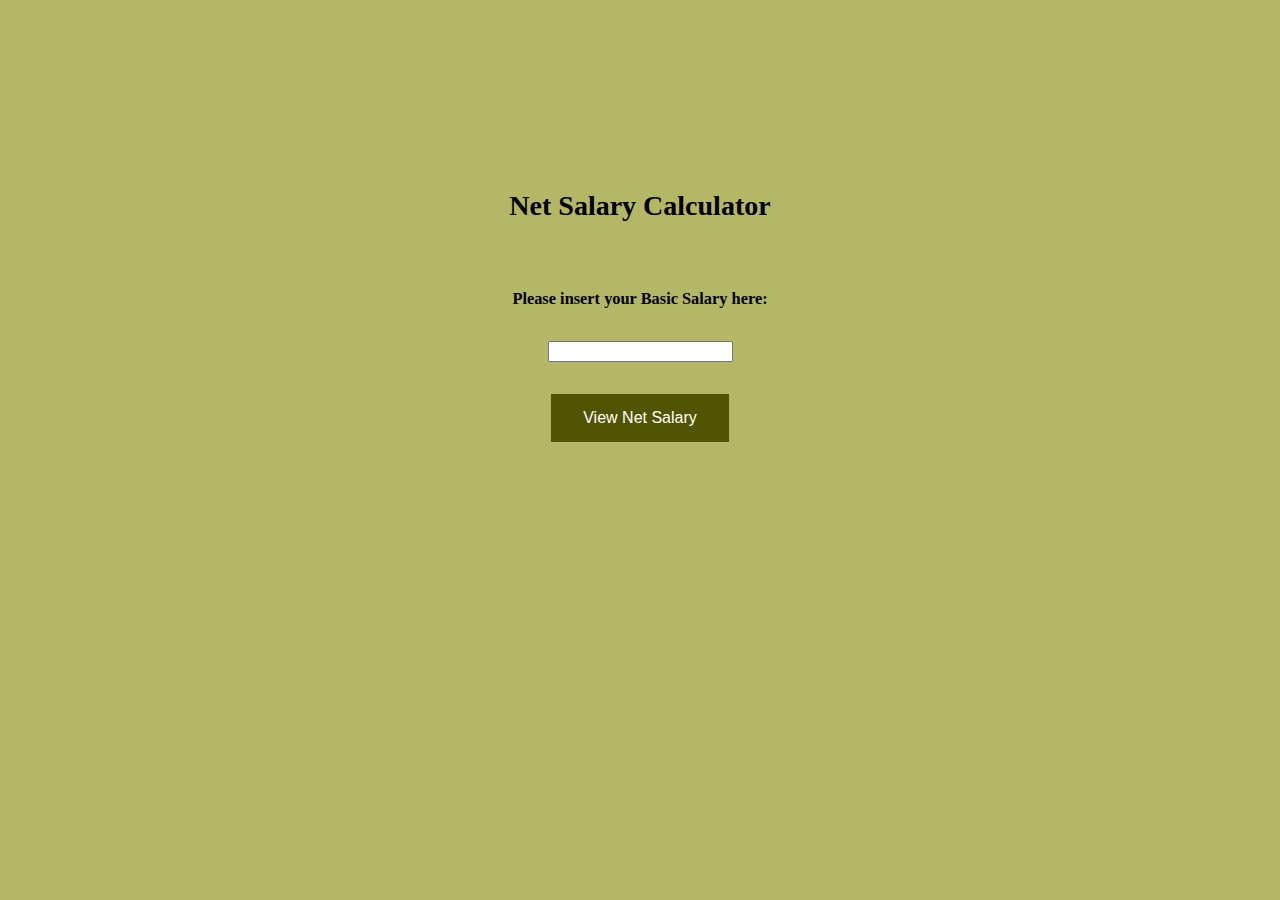
<file: net-salary-calculator/index.html>
<!DOCTYPE html>
<html lang="en">
<head>
	<meta charset="UTF-8">
	<meta name="viewport" content="width=device-width, initial-scale=1.0">
	<title>NET SALARY CALCULATOR</title>
	<link href="https://fonts.googleapis.com/css?family=Righteous&display=swap" rel="stylesheet">
    <link rel="stylesheet" href="styles.css">
</head>

<body>
    <div class="main-body">
              <h1> Net Salary Calculator </h1> <br> <br>
             <h3> Please insert your Basic Salary here: </h3><br>
      <div class="app-form">
              <input type="text" id="basic_salary">
      </div>
      <br> <br>
            
      <div > 
              <input type="button" name="" value="View Net Salary" class="app-form-button" onclick="salaryCalculator()">
      </div>            
    </div>

    </div>
      <div class="results">
              <p id="nhif" >  </p>
              <p id="nssf" >  </p>
              <p id="total_deductions" >  </p>
              <p id="net_salary" >  </p>
     </div>
  </div>
</div>

<script src="app.js">
</script>

</body>

</html>
</file>
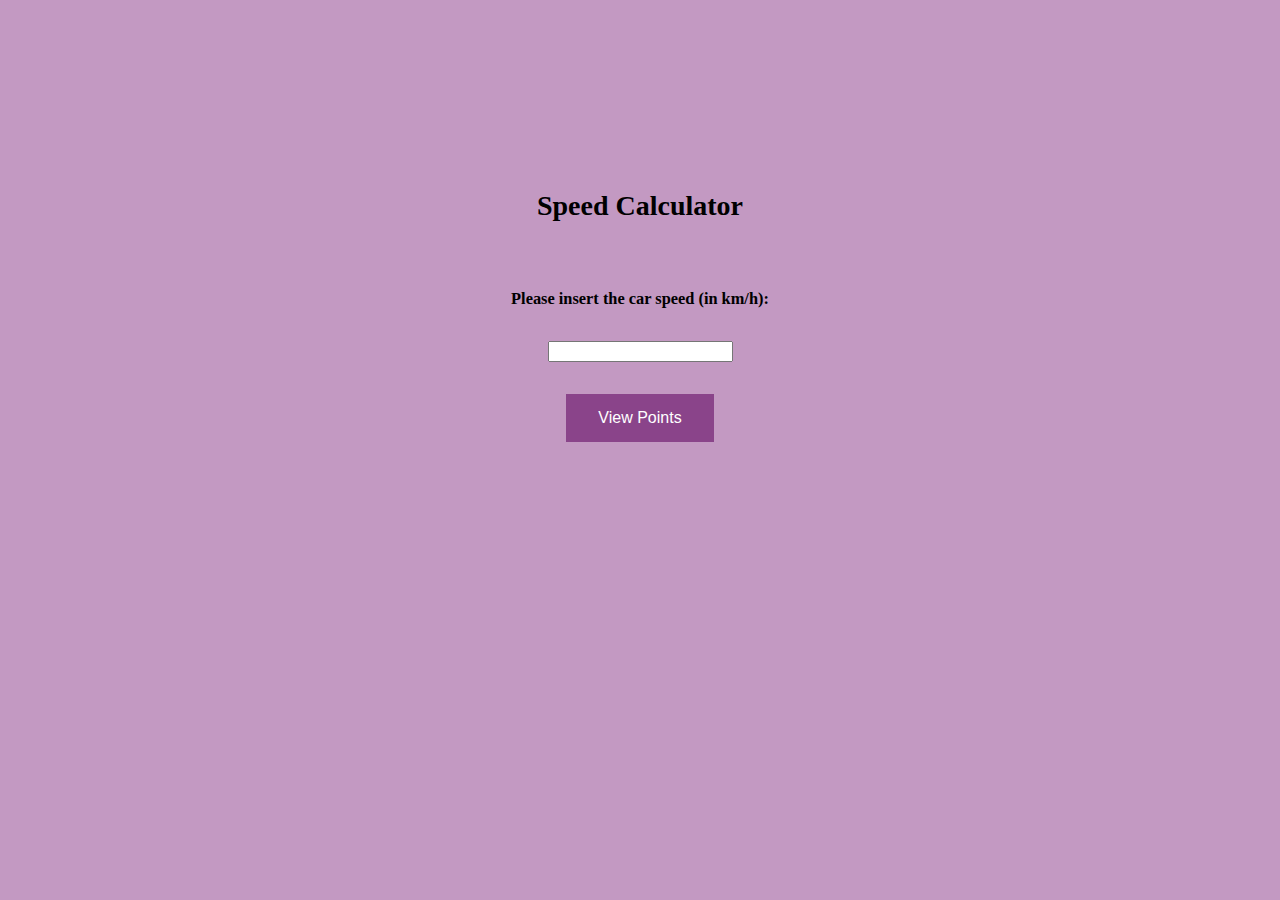
<file: speed-calculator/index.html>
<!DOCTYPE html>
<html lang="en">
<head>
	<meta charset="UTF-8">
	<meta name="viewport" content="width=device-width, initial-scale=1.0">
	<title>SPEED CALCULATOR</title>
	<link href="https://fonts.googleapis.com/css?family=Righteous&display=swap" rel="stylesheet">
    <link rel="stylesheet" href="styles.css">
</head>

<body>
    <div class="main-body">
              <h1> Speed Calculator </h1> <br> <br>
             <h3> Please insert the car speed (in km/h): </h3><br>
      <div class="app-form">
              <input type="text" id="speed">
      </div>
      <br> <br>
            
      <div > 
              <input type="button" name="" value="View Points" class="app-form-button" onclick="speedDetector()">
      </div>            
    </div>

    </div>
      <div class="results">
              <p id="showData" >  </p>
     </div>
  </div>
</div>

<script src="app.js">
</script>

</body>

</html>
</file>
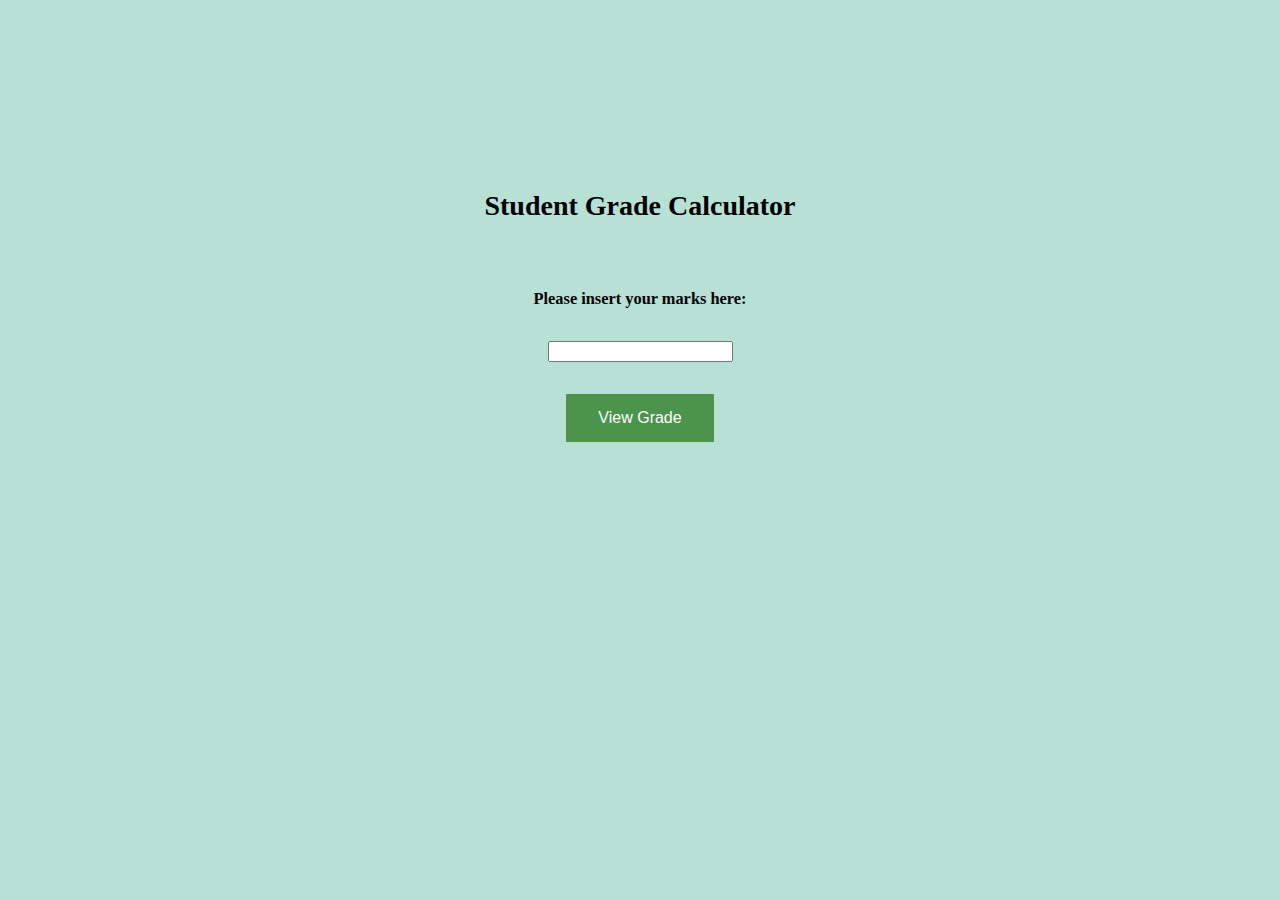
<file: student-grade-calculator/index.html>
<!DOCTYPE html>
<html lang="en">
<head>
	<meta charset="UTF-8">
	<meta name="viewport" content="width=device-width, initial-scale=1.0">
	<title>STUDENT GRADE CALCULATOR</title>
	<link href="https://fonts.googleapis.com/css?family=Righteous&display=swap" rel="stylesheet">
    <link rel="stylesheet" href="styles.css">
</head>

<body>
    <div class="main-body">
              <h1> Student Grade Calculator </h1> <br> <br>
             <h3> Please insert your marks here: </h3><br>
      <div class="app-form">
              <input type="text" id="total_marks">
      </div>
      <br> <br>
            
      <div > 
              <input type="button" name="" value="View Grade" class="app-form-button" onclick="gradeCalculator()">
      </div>            
    </div>

    </div>
      <div class="results">
              <p id="showData" >  </p>
     </div>
  </div>
</div>

<script src="app.js">
</script>

</body>

</html>
</file>
<file: net-salary-calculator/styles.css>
body {
  background:#B4B765;
  font-size: 14px;
}
.app-form-button {
  background-color: #515402; 
  border: none;
  color: white;
  padding: 15px 32px;
  text-align: center;
  text-decoration: none;
  display: inline-block;
  font-size: 16px;
}

.main-body{
  margin-top: 15%;
  text-align: center;
}
.results{
  text-align: center;
  font-size: 16px;
}
</file>
<file: speed-calculator/styles.css>
body {
  background:#C399C2;
  font-size: 14px;
}
.app-form-button {
  background-color: #8A448A; 
  border: none;
  color: white;
  padding: 15px 32px;
  text-align: center;
  text-decoration: none;
  display: inline-block;
  font-size: 16px;
}

.main-body{
  margin-top: 15%;
  text-align: center;
}
.results{
  text-align: center;
  font-size: 16px;
}
</file>
<file: student-grade-calculator/styles.css>
body {
  background:#B7E1D5;
  font-size: 14px;
}
.app-form-button {
  background-color: #4C934B; 
  border: none;
  color: white;
  padding: 15px 32px;
  text-align: center;
  text-decoration: none;
  display: inline-block;
  font-size: 16px;
}

.main-body{
  margin-top: 15%;
  text-align: center;
}
.results{
  text-align: center;
  font-size: 16px;
}
</file>
